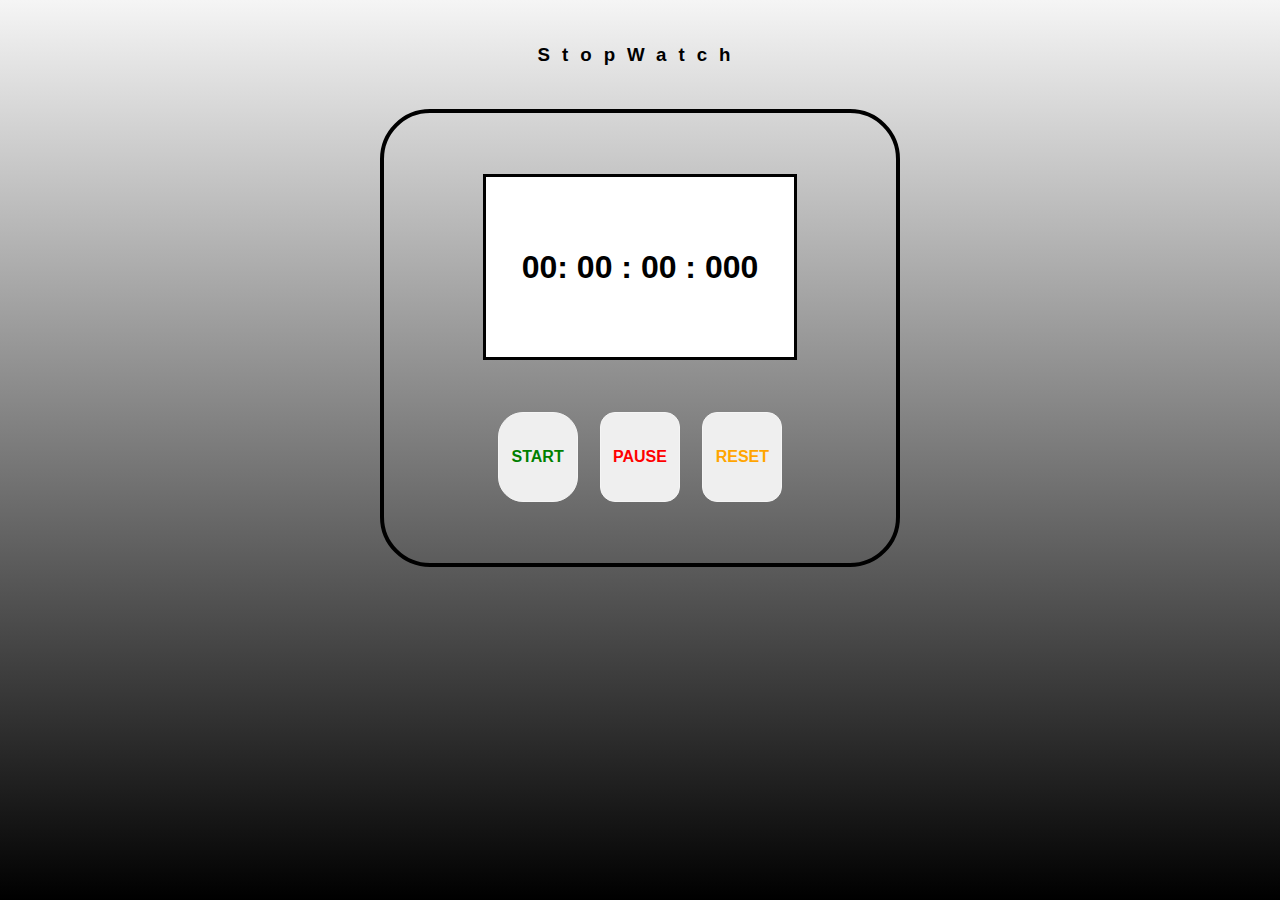
<file: index.html>
<!-- Code is written by Sanand N R  -->
<!DOCTYPE html>
<html lang="en">
<head>
    <meta charset="UTF-8">
    <meta http-equiv="X-UA-Compatible" content="IE=edge">
    <meta name="viewport" content="width=device-width, initial-scale=1.0">
    <title>StopWatch</title>
    <link rel="stylesheet" href="style.css">
</head>
<body>
    <div id="container">
        <div id="text">
            <h3>StopWatch</h3>
        </div>
        <div id="clock">
            <div id="timer">
                <h3 id="time">00: 00 : 00 : 000</h3>
            </div>
            <div id="buttons">
                <button class="button_text" id="start_btn">START</button>
                <button class="button_text" id="pause_btn">PAUSE</button>
                <button class="button_text" id="reset_btn">RESET</button>
            </div>
        </div>
    </div>
    <script src="script.js"></script>
</body>
</html>
</file>
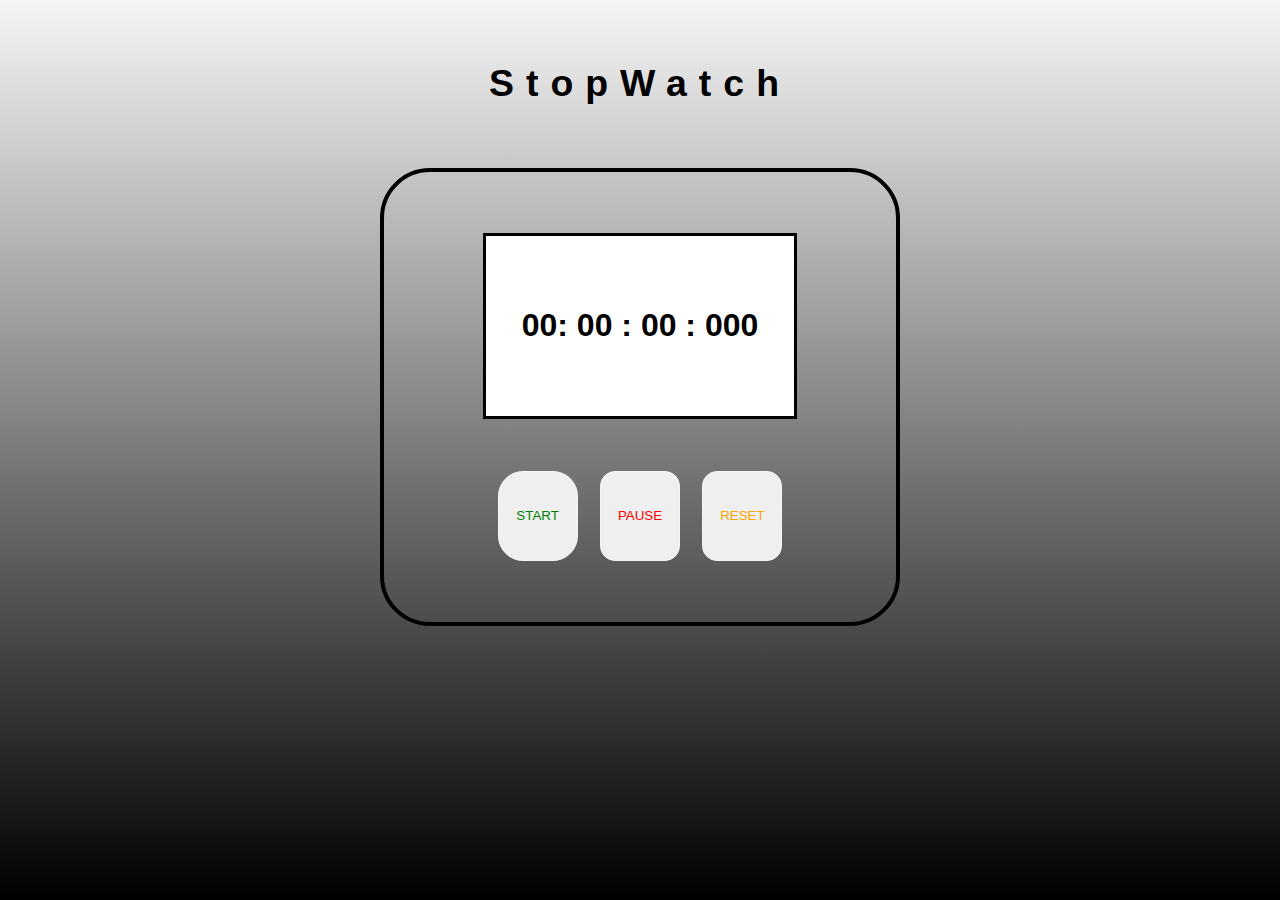
<file: StopWatch Project/index.html>
<!-- Code is written by Sanand N R  -->
<!DOCTYPE html>
<html lang="en">
<head>
    <meta charset="UTF-8">
    <meta http-equiv="X-UA-Compatible" content="IE=edge">
    <meta name="viewport" content="width=device-width, initial-scale=1.0">
    <title>StopWatch</title>
    <link rel="stylesheet" href="style.css">
</head>
<body>
    <div id="container">
        <div id="text">
            <h3>StopWatch</h3>
        </div>
        <div id="clock">
            <div id="timer">
                <h3 id="time">00: 00 : 00 : 000</h3>
            </div>
            <div id="buttons">
                <button class="btn_text" id="start_btn">START</button>
                <button class="btn_text" id="pause_btn">PAUSE</button>
                <button class="btn_text" id="reset_btn">RESET</button>
            </div>
        </div>
    </div>
    <script src="script.js"></script>
</body>
</html>
</file>
<file: style.css>
/* Code is written by Sanand N R*/
body::-webkit-scrollbar {
  overflow: hidden;
  display: none;
}

body {
    margin: 0px;
}

#container {
    height: 100vh;
    width: 100vw;
    display: flex;
    align-items: center;
    flex-direction: column;
    background-image: linear-gradient(whitesmoke, black);
}

#text {
    font-size: 1rem;
    font-weight: bold;
    letter-spacing: 12px;
    margin-top: 25px;
    font-family: Arial, Helvetica, sans-serif;
}

#clock {
    height: 50vh;
    width: 40vw;
    min-height: 300px;
    min-width: 450px;
    border: 4px solid black;
    border-radius: 50px;
    display: flex;
    flex-direction: column;
    align-items: center;
    justify-content: space-around;
    margin-top: 25px;
}

#timer {
    height: 40%;
    width: 60%;
    background-color: white;
    border: 3px solid black;
    display: flex;
    align-items: center;
    justify-content: center;
}

#time {
    font-size: 2rem;
    font-weight: bold;
    font-family: Arial, Helvetica, sans-serif;
}

#buttons {
    height: 20%;
    width: 60%;
    display: flex;
    justify-content: space-around;
    margin-top: -70px;
}

#start_btn {
    border: 1px solid whitesmoke;
    width: 80px;
    border-radius: 25px;
    color: green;
}

#start_btn:hover {
    background-color: blue;
    color: white;
}

#pause_btn {
    border: 1px solid whitesmoke;
    width: 80px;
    border-radius: 15px;
    color: red;
}

#pause_btn:hover {
    background-color: blue;
    color: white;
}

#reset_btn {
    border: 1px solid whitesmoke;
    width: 80px;
    border-radius: 15px;
    color: orange;
}

#reset_btn:hover {
    background-color: blue;
    color: white;
}

.button_text {
    font-size: 1rem;
    font-weight: bold;
    font-family: Arial, Helvetica, sans-serif;
}
/* for the responsiveness */
@media screen and (max-width: 500px){
    #clock {
    height: 40vh;
    width: 90vw;
    min-width: 0px;
    }   
    #time {
        font-size: 1.5rem;
    }
    #text {
        font-size: 1.8rem;
        letter-spacing: 5px;
    }
    .button_text {
        font-size: 0.8rem;
        width: 60px;
    }
}
</file>
<file: StopWatch Project/style.css>
/* Code is written by Sanand N R*/
body::-webkit-scrollbar {
  overflow: hidden;
  display: none;
}

body {
    margin: 0px;
}

#container {
    height: 100vh;
    width: 100vw;
    display: flex;
    align-items: center;
    flex-direction: column;
    background-image: linear-gradient(whitesmoke, black);
}

#text {
    font-size: 2rem;
    font-weight: bold;
    letter-spacing: 12px;
    margin-top: 25px;
    font-family: Arial, Helvetica, sans-serif;
}

#clock {
    height: 50vh;
    width: 40vw;
    min-height: 300px;
    min-width: 450px;
    border: 4px solid black;
    border-radius: 50px;
    display: flex;
    flex-direction: column;
    align-items: center;
    justify-content: space-around;
    margin-top: 25px;
}

#timer {
    height: 40%;
    width: 60%;
    background-color: white;
    border: 3px solid black;
    display: flex;
    align-items: center;
    justify-content: center;
}

#time {
    font-size: 2rem;
    font-weight: bold;
    font-family: Arial, Helvetica, sans-serif;
}

#buttons {
    height: 20%;
    width: 60%;
    display: flex;
    justify-content: space-around;
    margin-top: -70px;
}

#start_btn {
    border: 1px solid whitesmoke;
    width: 80px;
    border-radius: 25px;
    color: green;
}

#start_btn:hover {
    background-color: blue;
    color: white;
}

#pause_btn {
    border: 1px solid whitesmoke;
    width: 80px;
    border-radius: 15px;
    color: red;
}

#pause_btn:hover {
    background-color: blue;
    color: white;
}

#reset_btn {
    border: 1px solid whitesmoke;
    width: 80px;
    border-radius: 15px;
    color: orange;
}

#reset_btn:hover {
    background-color: blue;
    color: white;
}

.button_text {
    font-size: 1rem;
    font-weight: bold;
    font-family: Arial, Helvetica, sans-serif;
}
/* for the responsiveness */
@media screen and (max-width: 500px){
    #clock {
    height: 40vh;
    width: 90vw;
    min-width: 0px;
    }   
    #time {
        font-size: 1.5rem;
    }
    #text {
        font-size: 1.8rem;
        letter-spacing: 5px;
    }
    .button_text {
        font-size: 0.8rem;
        width: 60px;
    }
}
</file>
